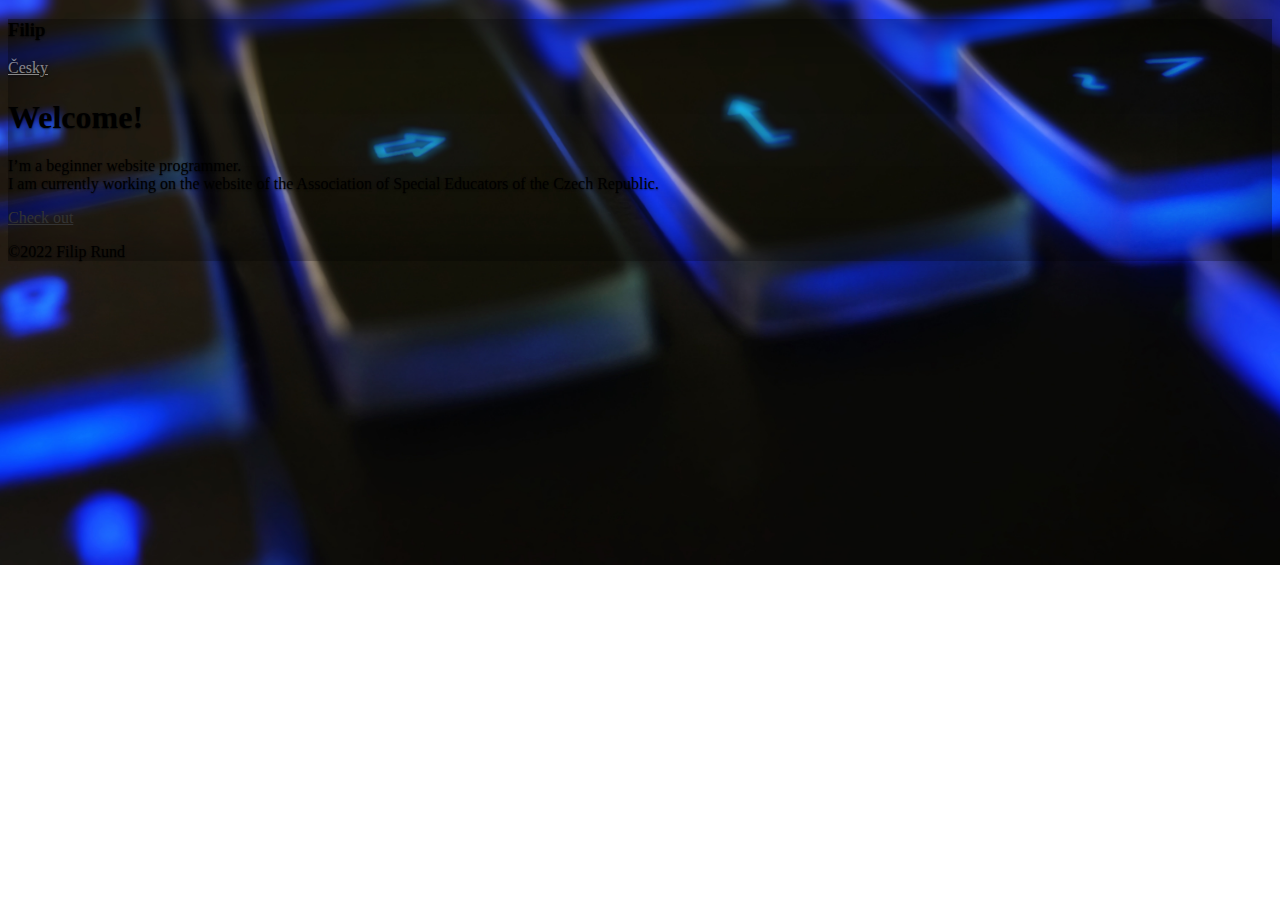
<file: en/index.html>
<!DOCTYPE html>
<html lang="en" class="h-100">
  <head>
    <meta charset="utf-8" />
    <meta name="viewport" content="width=device-width, initial-scale=1" />
    <meta name="description" content="" />
    <meta
      name="author"
      content="Mark Otto, Jacob Thornton, and Bootstrap contributors"
    />
    <meta name="generator" content="Hugo 0.101.0" />
    <title>Welcome! | Filip</title>

    <link
      href="https://cdn.jsdelivr.net/npm/bootstrap@5.2.0/dist/css/bootstrap.min.css"
      rel="stylesheet"
      integrity="sha384-gH2yIJqKdNHPEq0n4Mqa/HGKIhSkIHeL5AyhkYV8i59U5AR6csBvApHHNl/vI1Bx"
      crossorigin="anonymous"
    />

    <!-- Custom styles for this template -->
    <link href="/css/cover.css" rel="stylesheet" />
  </head>

  <body class="d-flex h-100 text-center text-bg-dark">
    <div class="cover-container d-flex w-100 h-100 p-3 mx-auto flex-column">
      <header class="mb-auto">
        <div>
          <h3 class="float-md-start mb-0">Filip</h3>
          <nav class="nav nav-masthead justify-content-center float-md-end">
            <a class="nav-link fw-bold py-1 px-0 language" href="/" data-language="cs">Česky</a>
          </nav>
        </div>
      </header>

      <main class="px-3">
        <h1>Welcome!</h1>
        <p class="lead">
          I’m a beginner website programmer.<br />
          I am currently working on the website of the Association of Special
          Educators of the Czech Republic.
        </p>
        <p class="lead">
          <a
            href="https://www.aspcr.eu/"
            target="_blank"
            class="btn btn-lg btn-secondary fw-bold border-white bg-white"
            >Check out</a
          >
        </p>
      </main>

      <footer class="mt-auto text-white-50">
        <p>&copy;2022 Filip Rund</p>
      </footer>
    </div>

    <script src="https://cdn.jsdelivr.net/npm/jquery@3.6.0/dist/jquery.min.js"></script>
    <script src="/js/jquery.language.detection.min.js"></script>
    <script>
      $(document).ready(function () {
        $(document).languageDetection({
          languages: [
            {
              code: "en",
              path: "",
              defaultLanguage: true,
            },
            {
              code: "cs",
              path: "cs",
            },
          ],
        });
      });
    </script>
  </body>
</html>
</file>
<file: css/cover.css>
.bd-placeholder-img {
  font-size: 1.125rem;
  text-anchor: middle;
  -webkit-user-select: none;
  -moz-user-select: none;
  user-select: none;
}

@media (min-width: 768px) {
  .bd-placeholder-img-lg {
    font-size: 3.5rem;
  }
}

.b-example-divider {
  height: 3rem;
  background-color: rgba(0, 0, 0, 0.1);
  border: solid rgba(0, 0, 0, 0.15);
  border-width: 1px 0;
  box-shadow: inset 0 0.5em 1.5em rgba(0, 0, 0, 0.1),
    inset 0 0.125em 0.5em rgba(0, 0, 0, 0.15);
}

.b-example-vr {
  flex-shrink: 0;
  width: 1.5rem;
  height: 100vh;
}

.bi {
  vertical-align: -0.125em;
  fill: currentColor;
}

.nav-scroller {
  position: relative;
  z-index: 2;
  height: 2.75rem;
  overflow-y: hidden;
}

.nav-scroller .nav {
  display: flex;
  flex-wrap: nowrap;
  padding-bottom: 1rem;
  margin-top: -1px;
  overflow-x: auto;
  text-align: center;
  white-space: nowrap;
  -webkit-overflow-scrolling: touch;
}

/* Custom default button */
.btn-secondary,
.btn-secondary:hover,
.btn-secondary:focus {
  color: #333;
  text-shadow: none;
  /* Prevent inheritance from `body` */
}

body {
  text-shadow: 0 .05rem .1rem rgba(0, 0, 0, .5);
  box-shadow: inset 0 0 5rem rgba(0, 0, 0, .5);
  background-image: url("/img/background.jpg");
  background-position: center;
  background-repeat: no-repeat;
  background-size: cover;
}

.cover-container {
  max-width: 42em;
}

.nav-masthead .nav-link {
  color: rgba(255, 255, 255, .5);
  border-bottom: .25rem solid transparent;
}

.nav-masthead .nav-link:hover,
.nav-masthead .nav-link:focus {
  border-bottom-color: rgba(255, 255, 255, .25);
}

.nav-masthead .nav-link+.nav-link {
  margin-left: 1rem;
}

.nav-masthead .active {
  color: #fff;
  border-bottom-color: #fff;
}
</file>
